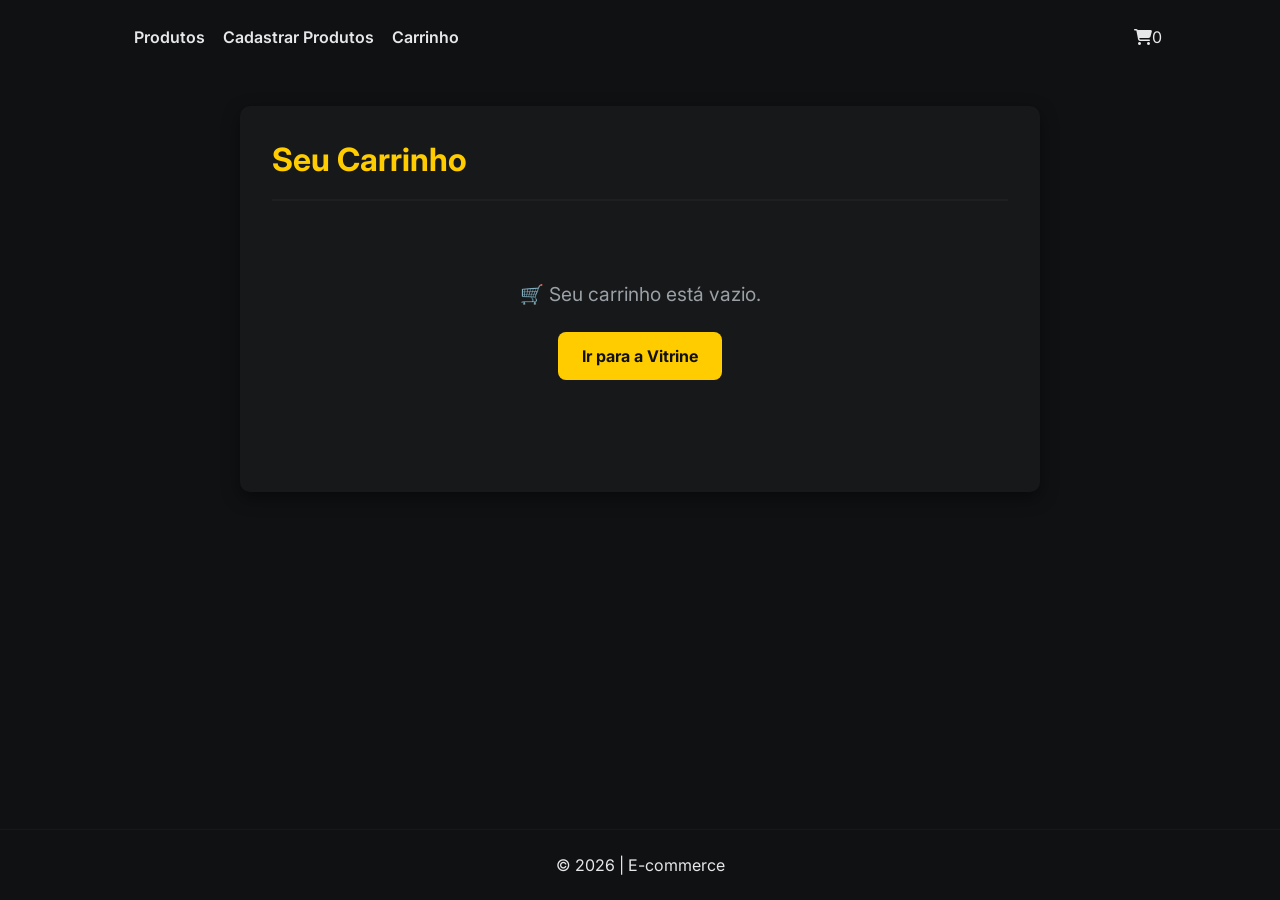
<file: REA-Conteudo/codigo-ecommerce/carrinho/index.html>
<!DOCTYPE html>
<html lang="pt-BR">

<head>
  <meta charset="UTF-8">
  <meta name="viewport" content="width=device-width, initial-scale=1.0">
  <title>Carrinho</title>
  <link rel="stylesheet" href="../global.css">
  <link rel="stylesheet" href="style.css">
  <link rel="stylesheet" href="https://cdnjs.cloudflare.com/ajax/libs/font-awesome/6.4.0/css/all.min.css">
  <link href="https://fonts.googleapis.com/css2?family=Inter:wght@300;400;500;600;700&display=swap" rel="stylesheet">
</head>

<body>
  <header>
    <div class="header-container">
      <nav>
        <ul class="nav-menu">
          <li class="nav-item"><a href="../vitrine/" class="nav-link">Produtos</a></li>
          <li class="nav-item"><a href="../formulario/" class="nav-link">Cadastrar Produtos</a></li>
          <li class="nav-item"><a href="#" class="nav-link">Carrinho</a></li>
        </ul>
      </nav>
      <div class="header-actions">
        <a href="#" class="icon-btn"><i class="fa-solid fa-cart-shopping"></i><span class="cart-count">0</span></a>
      </div>
      <button class="mobile-menu-btn"><i class="fa-solid fa-bars"></i></button>
    </div>
  </header>

  <main>
    <div class="carrinho-container">
      <h1>Seu Carrinho</h1>

      <div class="itens-carrinho">

        <div class="carrinho-vazio oculto">
          <p>🛒 Seu carrinho está vazio.</p>
          <a href="../vitrine/" class="btn-voltar">Ir para a Vitrine</a>
        </div>

        <!-- EXEMPLO PARA A AULA DE HTML, CSS, acho que dá pra remover na de js pra colocar os itens conforme estão no localStorage -->
        <!-- <div class="item">
                    <img src="https://images.kabum.com.br/produtos/fotos/sync_mirakl/400945/xlarge/SSD-Kingston-Nv2-500GB-M-2-2280-NVME-PCIE-4-0-X4-Leitura-3500MB-s-E-Grava-o-2100MB-s-Preto-Snv2s-500g_1777055952.jpg" alt="SSD-Kingston-Nv2-500GB-M-2">
                    <div class="item-detalhes"">
                <h3>SSD Kingston Nv2 500GB, M.2 2280, NVME PCIE 4.0 X4, Leitura 3500MB/s E Gravação 2100MB/s, Preto - Snv2s/500g</h3>
                <p class=" preco-unitario">R$ 707,85</p>
                        <div class="item-acoes">
                            <input type="number" value='1' min="1" class="qtd-input">
                            <button class="btn-remover">Excluir</button>
                        </div>
                    </div>
                    <div class="item-total">
                        <p class="preco-subtotal">R$ 707,85</p>
                    </div>
                </div> -->

      </div>

      <div class="resumo-carrinho oculto">
        <h2>Total: <span class="valor-total">R$ 0,00</span></h2>
        <button onclick="finalizarCompra()" class="btn-finalizar">Finalizar Compra</button>
      </div>
    </div>
  </main>

  <footer>
    <p>&copy; 2026 | E-commerce</p>
  </footer>
  <script src="script.js"></script>
</body>

</html>
</file>
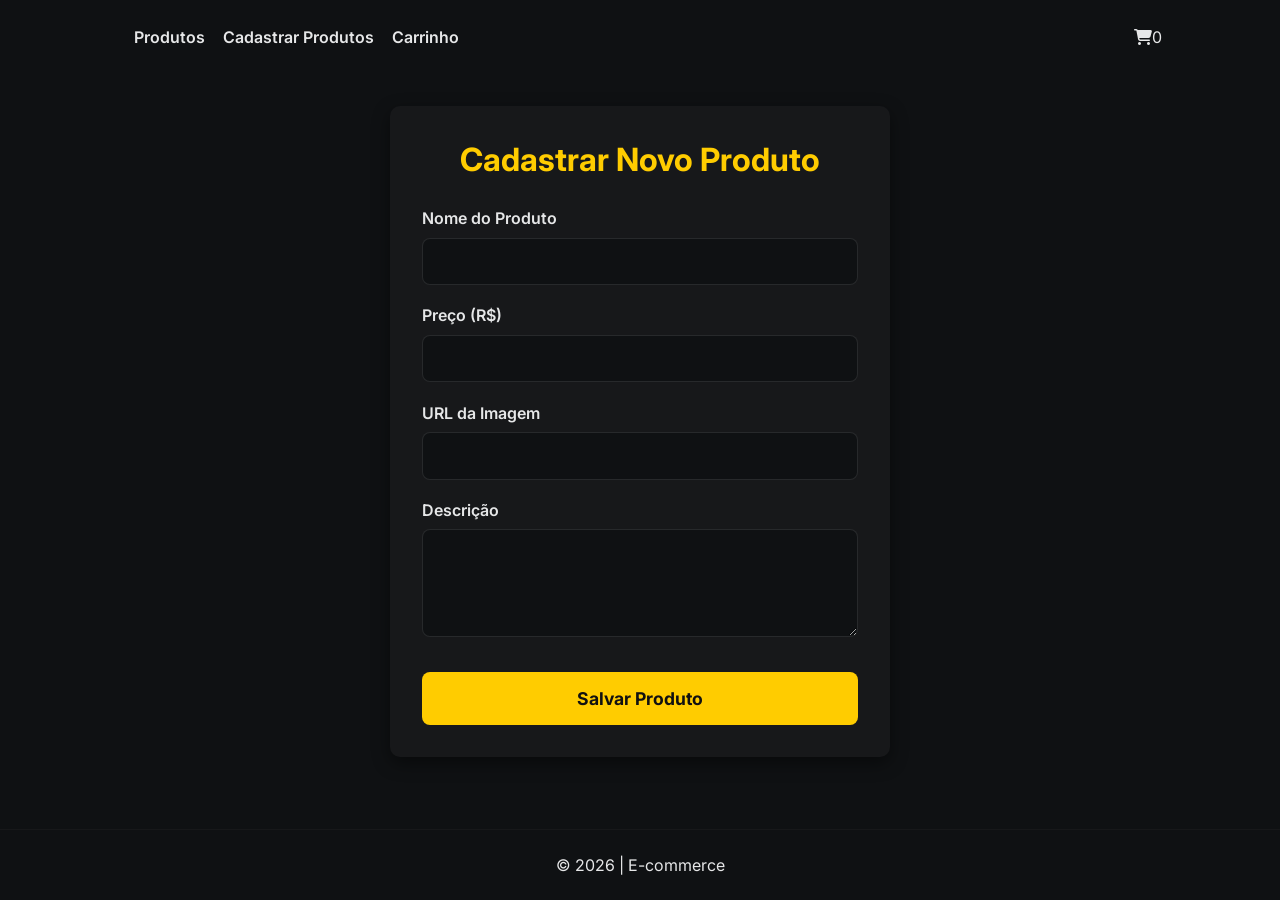
<file: REA-Conteudo/codigo-ecommerce/formulario/index.html>
<!DOCTYPE html>
<html lang="pt-BR">

<head>
  <meta charset="UTF-8">
  <meta name="viewport" content="width=device-width, initial-scale=1.0">
  <title>Cadastro de Produto</title>
  <link rel="stylesheet" href="../global.css">
  <link rel="stylesheet" href="style.css">
  <link rel="stylesheet" href="https://cdnjs.cloudflare.com/ajax/libs/font-awesome/6.4.0/css/all.min.css">
  <link href="https://fonts.googleapis.com/css2?family=Inter:wght@300;400;500;600;700&display=swap" rel="stylesheet">
</head>

<body>
  <header>
    <div class="header-container">
      <nav>
        <ul class="nav-menu">
          <li class="nav-item"><a href="../vitrine/" class="nav-link">Produtos</a></li>
          <li class="nav-item"><a href="#" class="nav-link">Cadastrar Produtos</a></li>
          <li class="nav-item"><a href="../carrinho/" class="nav-link">Carrinho</a></li>
        </ul>
      </nav>
      <div class="header-actions">
        <a href="../carrinho/" class="icon-btn"><i class="fa-solid fa-cart-shopping"></i><span class="cart-count">0</span></a>
      </div>
      <button class="mobile-menu-btn"><i class="fa-solid fa-bars"></i></button>
    </div>
  </header>

  <main>
    <div class="form-container">
      <h1>Cadastrar Novo Produto</h1>

      <form onsubmit="salvarProduto(event)" class="form-produto">
        <div class="input-group">
          <label for="nome">Nome do Produto</label>
          <input type="text" id="nome" name="nome" required>
        </div>

        <div class="input-group">
          <label for="preco">Preço (R$)</label>
          <input type="number" id="preco" name="preco" step="0.01" required>
        </div>

        <div class="input-group">
          <label for="foto">URL da Imagem</label>
          <input type="url" id="foto" name="foto" required>
        </div>

        <div class="input-group">
          <label for="descricao">Descrição</label>
          <textarea id="descricao" name="descricao" rows="4" required></textarea>
        </div>

        <button type="submit" class="btn-submit">Salvar Produto</button>
      </form>
    </div>
  </main>

  <div class="toast">Produto salvo com sucesso!</div>

  <footer>
    <p>&copy; 2026 | E-commerce</p>
  </footer>
  <script src="script.js"></script>
</body>

</html>
</file>
<file: REA-Conteudo/codigo-ecommerce/global.css>
:root {
  --bg: #0f1113;
  --surface: #17181a;
  --accent: #ffcc00;
  --muted: #9aa0a6;
  --text: #e6e7e8;
  --radius: 10px;
  --container: 1100px;
  --gap: 24px;
  --transition: 200ms ease;
  --font: 'Inter', system-ui, -apple-system, 'Segoe UI', Roboto, 'Helvetica Neue', Arial;
}

* {
  margin: 0;
  padding: 0;
  box-sizing: border-box;
}

html, body {
  height: 100%;
}

body {
  background: var(--bg);
  color: var(--text);
  font-family: var(--font);
  -webkit-font-smoothing: antialiased;
  -moz-osx-font-smoothing: grayscale;
  line-height: 1.4;
  display: flex;
  flex-direction: column;
}

a {
  color: inherit;
  text-decoration: none;
  font-family: inherit;
}

button {
  font-family: inherit;
  cursor: pointer;
}

main {
  flex: 1;
  padding: 2rem;
}

header {
  background: transparent;
  padding: 18px 0;
}

.header-container {
  max-width: var(--container);
  margin: 0 auto;
  padding: 0 20px;
  display: flex;
  align-items: center;
  justify-content: space-between;
  gap: 16px;
}

nav {
  flex: 1;
  margin-left: 24px;
}

.nav-menu {
  list-style: none;
  display: flex;
  gap: 18px;
  align-items: center;
}

.nav-link {
  font-weight: 600;
  transition: color var(--transition);
}

.nav-link:hover {
  color: var(--accent);
}

.header-actions {
  display: flex;
  align-items: center;
  gap: 8px;
}

.search-bar {
  display: flex;
  align-items: center;
  background: var(--surface);
  padding: 6px 8px;
  border-radius: 8px;
}

.search-bar input {
  border: 0;
  background: transparent;
  color: var(--text);
  outline: none;
  width: 180px;
}

.icon-btn {
  background: transparent;
  border: 0;
  padding: 8px;
  border-radius: 8px;
  transition: background var(--transition);
}

.icon-btn:hover {
  background: rgba(255,255,255,0.03);
}

.mobile-menu-btn {
  display: none;
  background: transparent;
  border: 0;
  color: var(--text);
  font-size: 1.5rem;
}

footer {
  padding: 24px 0;
  border-top: 1px solid rgba(255,255,255,0.03);
  margin-top: auto;
  text-align: center;
}

.footer-content {
  color: var(--muted);
  font-size: 0.9rem;
}

.toast {
  position: fixed;
  bottom: 20px;
  right: 20px;
  background-color: #27ae60;
  color: white;
  padding: 1rem 2rem;
  border-radius: var(--radius);
  box-shadow: 0 6px 18px rgba(0, 0, 0, 0.45);
  font-weight: bold;
  opacity: 0;
  transform: translateY(20px);
  transition: opacity 0.3s ease, transform 0.3s ease;
  pointer-events: none;
  z-index: 9999;
}

.toast.mostrar {
  opacity: 1;
  transform: translateY(0);
}

.oculto {
  display: none !important;
}

@media (max-width: 700px) {
  .search-bar input {
    width: 100px;
  }
  .nav-menu {
    display: none;
  }
  .mobile-menu-btn {
    display: inline-block;
  }
}
</file>
<file: REA-Conteudo/codigo-ecommerce/carrinho/style.css>
.carrinho-container {
  max-width: 800px;
  margin: 0 auto;
  background-color: var(--surface);
  padding: 2rem;
  border-radius: var(--radius);
  box-shadow: 0 6px 18px rgba(0, 0, 0, 0.45);
}

.carrinho-container h1 {
  margin-bottom: 2rem;
  color: var(--accent);
  border-bottom: 2px solid rgba(255, 255, 255, 0.03);
  padding-bottom: 1rem;
}

.itens-carrinho {
  display: flex;
  flex-direction: column;
  gap: 1.5rem;
  margin-bottom: 2rem;
}

.item {
  display: flex;
  align-items: center;
  gap: 1.5rem;
  padding-bottom: 1.5rem;
  border-bottom: 1px solid rgba(255, 255, 255, 0.03);
}

.item img {
  width: 100px;
  max-height: 100px;
  object-fit: cover;
  border-radius: 8px;
}

.item-detalhes {
  flex: 1;
  display: flex;
  flex-direction: column;
  gap: 0.5rem;
}

.item-detalhes h3 {
  font-size: 1.1rem;
  color: var(--text);
  margin: 0;
}

.preco-unitario {
  color: var(--muted);
  font-size: 0.95rem;
}

.item-acoes {
  display: flex;
  align-items: center;
  gap: 1rem;
  margin-top: 0.5rem;
}

.qtd-input {
  width: 60px;
  padding: 0.5rem;
  background-color: var(--bg);
  color: var(--text);
  border: 1px solid rgba(255, 255, 255, 0.1);
  border-radius: 8px;
  text-align: center;
  font-family: inherit;
}

.qtd-input:focus {
  outline: none;
  border-color: var(--accent);
}

.btn-remover {
  background: none;
  color: #e74c3c;
  border: none;
  font-size: 0.9rem;
  font-weight: bold;
}

.btn-remover:hover {
  color: #c0392b;
}

.item-total {
  text-align: right;
  min-width: 120px;
}

.preco-subtotal {
  font-size: 1.4rem;
  font-weight: bold;
  color: var(--accent);
}

.resumo-carrinho {
  text-align: right;
  background-color: var(--bg);
  padding: 1.5rem;
  border-radius: var(--radius);
}

.resumo-carrinho h2 {
  margin-bottom: 1rem;
  color: var(--text);
}

.valor-total {
  color: var(--accent);
}

.btn-finalizar {
  background-color: #27ae60;
  color: white;
  border: none;
  padding: 1rem 2rem;
  border-radius: 8px;
  font-size: 1.1rem;
  font-weight: bold;
  transition: all var(--transition);
}

.btn-finalizar:hover {
  background-color: #219653;
  transform: translateY(-3px);
}

.carrinho-vazio {
  text-align: center;
  padding: 3rem 1rem;
  color: var(--muted);
}

.carrinho-vazio p {
  font-size: 1.2rem;
  margin-bottom: 1.5rem;
}

.btn-voltar {
  display: inline-block;
  background-color: var(--accent);
  color: #111;
  padding: 0.8rem 1.5rem;
  border-radius: 8px;
  font-weight: bold;
  transition: all var(--transition);
}

.btn-voltar:hover {
  transform: translateY(-3px);
  box-shadow: 0 8px 20px rgba(255, 204, 0, 0.12);
}
</file>
<file: REA-Conteudo/codigo-ecommerce/formulario/style.css>
.form-container {
  max-width: 500px;
  margin: 0 auto;
  background-color: var(--surface);
  padding: 2rem;
  border-radius: var(--radius);
  box-shadow: 0 6px 18px rgba(0, 0, 0, 0.45);
}

.form-container h1 {
  margin-bottom: 1.5rem;
  color: var(--accent);
  text-align: center;
}

.input-group {
  margin-bottom: 1.2rem;
  display: flex;
  flex-direction: column;
}

.input-group label {
  margin-bottom: 0.5rem;
  font-weight: 600;
  color: var(--text);
}

.input-group input,
.input-group textarea {
  padding: 0.8rem;
  background-color: var(--bg);
  border: 1px solid rgba(255, 255, 255, 0.1);
  color: var(--text);
  border-radius: 8px;
  font-size: 1rem;
  font-family: inherit;
  transition: border-color var(--transition);
}

.input-group input:focus,
.input-group textarea:focus {
  outline: none;
  border-color: var(--accent);
}

.btn-submit {
  width: 100%;
  padding: 1rem;
  background-color: var(--accent);
  color: #111;
  border: none;
  border-radius: 8px;
  font-size: 1.1rem;
  font-weight: 700;
  transition: all var(--transition), box-shadow var(--transition);
  margin-top: 1rem;
}

.btn-submit:hover {
  transform: translateY(-3px);
  box-shadow: 0 8px 20px rgba(255, 204, 0, 0.12);
}

.btn-submit:active {
  transform: scale(0.96);
}
</file>
